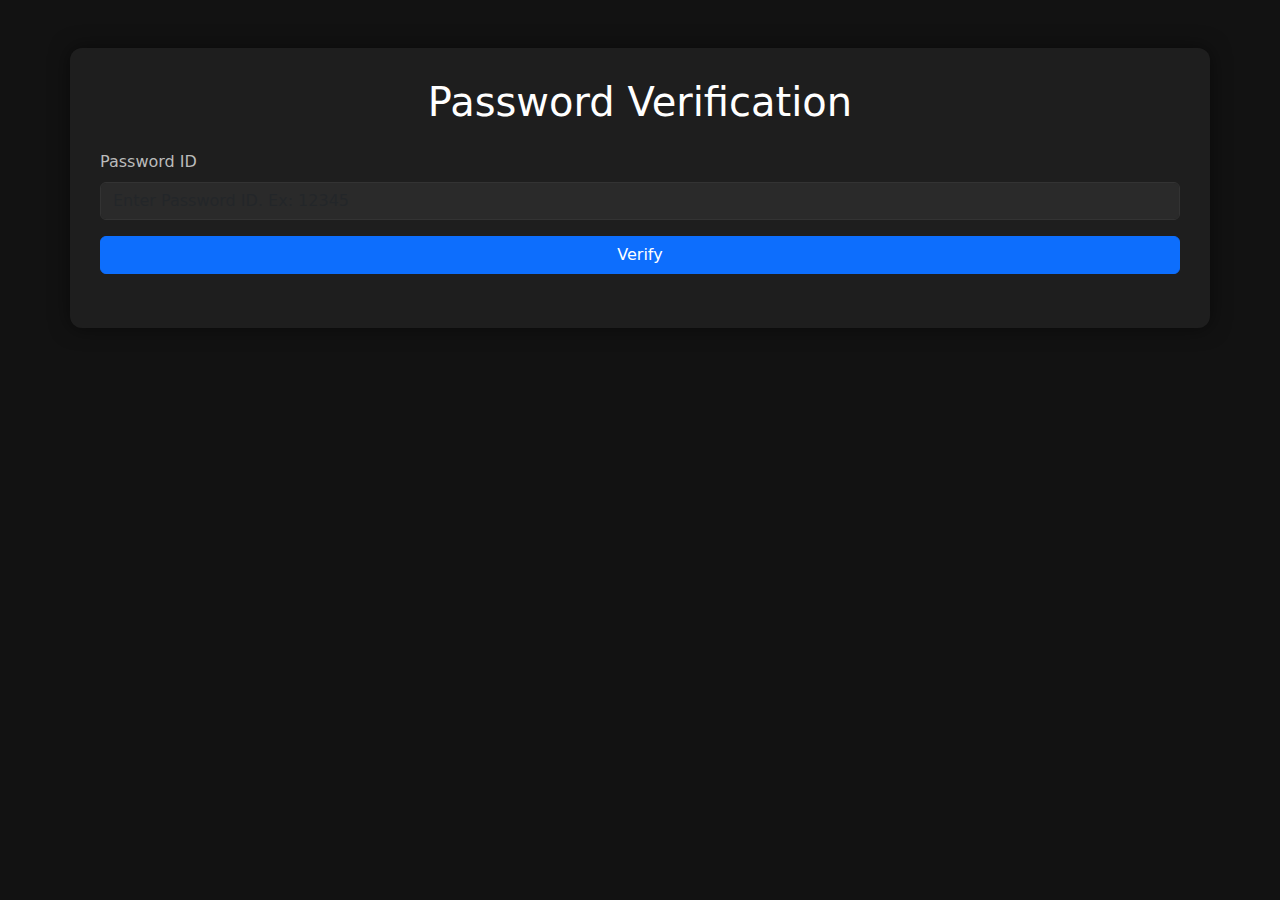
<file: index.html>
<!DOCTYPE html>
<html lang="en">
<head>
    <meta charset="UTF-8">
    <meta name="viewport" content="width=device-width, initial-scale=1.0">
    <link href="https://cdn.jsdelivr.net/npm/bootstrap@5.0.2/dist/css/bootstrap.min.css" rel="stylesheet">
    <title>Password Verification</title>

    <style>
        body {
            background-color: #121212;
            color: #e0e0e0;
        }

        h1 {
            text-align: center;
            color: #ffffff;
        }

        .container {
            background-color: #1e1e1e;
            padding: 30px;
            border-radius: 12px;
            box-shadow: 0 0 20px rgba(0,0,0,0.5);
        }

        .form-control {
            background-color: #2a2a2a;
            border: 1px solid #333;
            color: #fff;
        }

        .form-control:focus {
            background-color: #2a2a2a;
            color: #fff;
            border-color: #0d6efd;
            box-shadow: none;
        }

        .form-label {
            color: #bbbbbb;
        }

        button {
            width: 100%;
        }

        .alert-success {
            background-color: #1f3b2d;
            border-color: #2d6a4f;
            color: #75d7a8;
        }

        .alert-danger {
            background-color: #3b1f1f;
            border-color: #6a2d2d;
            color: #ff8a8a;
        }
    </style>
</head>

<body>
    <div class="container mt-5">
        <h1 class="mb-4">Password Verification</h1>

        <form id="verificationForm">
            <div class="mb-3">
                <label for="password" class="form-label">Password ID</label>
                <input type="text" class="form-control" id="password" placeholder="Enter Password ID. Ex: 12345" required>
            </div>

            <button type="submit" class="btn btn-primary">Verify</button>
        </form>

        <div id="result" class="mt-4"></div>
    </div>

    <script>
        document.getElementById('verificationForm').addEventListener('submit', function(event) {
            event.preventDefault();
            const password = document.getElementById('password').value;
            const resultDiv = document.getElementById('result');

            if (password == "143") {
                window.location.href = "hbd.html";
            } 
            else {
                resultDiv.innerHTML = `<div class="alert alert-danger" role="alert">Password is wrong</div>`;
            }
        });
    </script>

    <script src="https://cdn.jsdelivr.net/npm/bootstrap@5.0.2/dist/js/bootstrap.bundle.min.js"></script>
</body>
</html>
</file>
